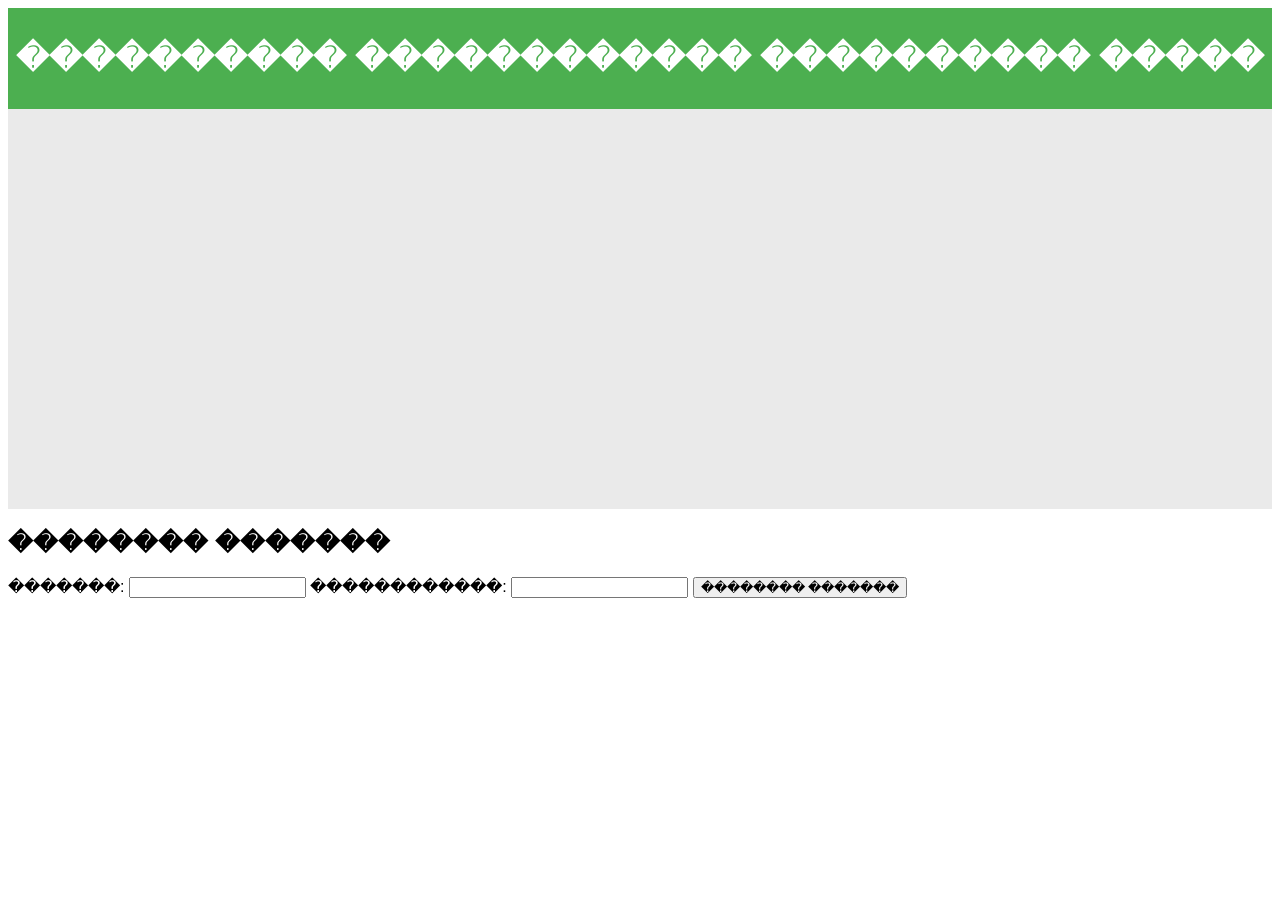
<file: cell_web/index.html>
<!DOCTYPE html>
<html lang="ru">
<head>
    <meta charset="UTF-8">
    <meta name="viewport" content="width=device-width, initial-scale=1.0">
    <title>������������ ���������� ����</title>
    <link rel="stylesheet" href="styles.css">
    <script src="script.js" defer></script>
</head>
<body>
    <header>
        <h1>���������� ������������ ���������� �����</h1>
    </header>
    <main>
        <div id="map"></div>
        <div id="controls">
            <h2>�������� �������</h2>
            <form id="station-form">
                <label for="frequency">�������:</label>
                <input type="text" id="frequency" required>
                <label for="location">������������:</label>
                <input type="text" id="location" required>
                <button type="submit">�������� �������</button>
            </form>
        </div>
    </main>
</body>
</html>
</file>
<file: cell_web/styles.css>
body {
    font-family: Arial, sans-serif;
}

header {
    background-color: #4CAF50;
    color: white;
    padding: 10px 0;
    text-align: center;
}

#map {
    height: 400px;
    background-color: #eaeaea; /* �������� �� ���� ����� */
}

#controls {
    margin-top: 20px;
}
</file>
